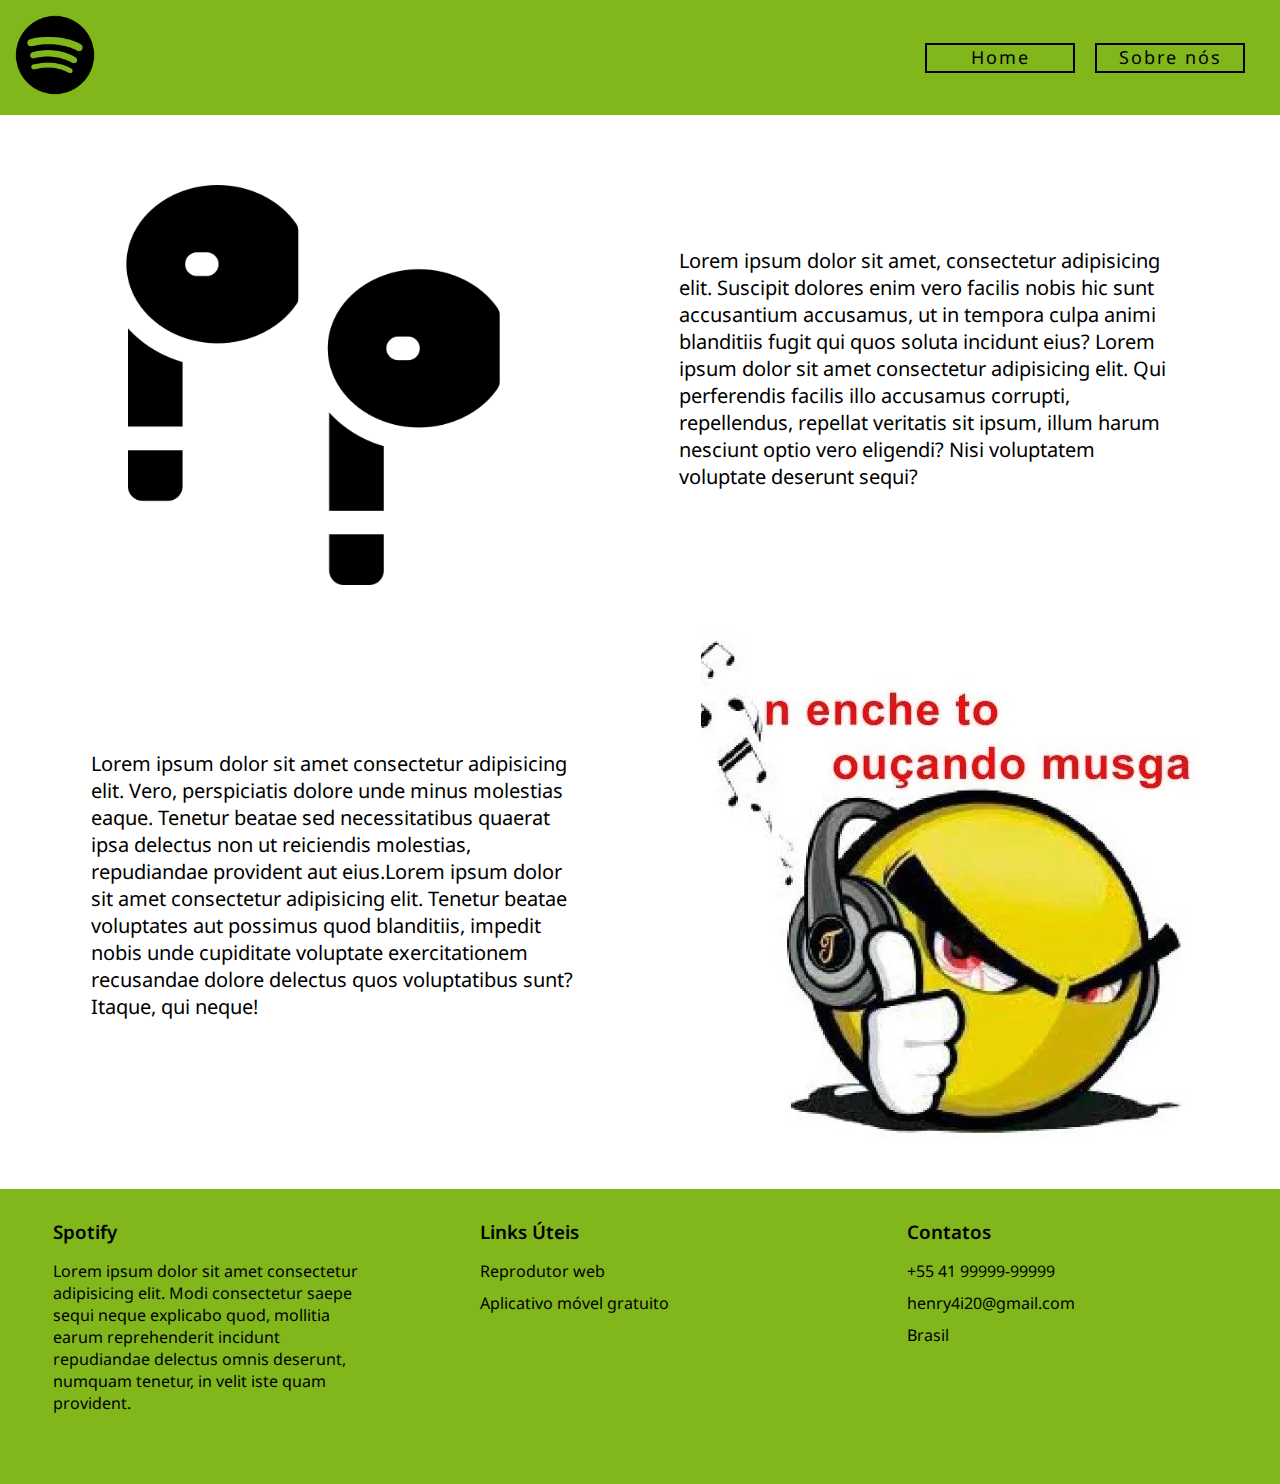
<file: index.html>
<!DOCTYPE html>
<html lang="en">
<head>
    <meta charset="UTF-8">
    <meta name="viewport" content="width=device-width, initial-scale=1.0">
    <title>Spotify</title>
    <link rel="stylesheet" href="style.css">
    <link rel="preconnect" href="https://fonts.googleapis.com">
<link rel="preconnect" href="https://fonts.gstatic.com" crossorigin>
<link href="https://fonts.googleapis.com/css2?family=Noto+Sans:ital,wght@0,100..900;1,100..900&display=swap" rel="stylesheet">
    <script src="script.js"></script>
</head>
<body>
    <header>
        <div class="header-container">
            <a href="index.html"><img src="assets/spotify.png" alt="" height="80px"></a>
            <div class="wrapper">
                <a href="index.html" class="btn"><span>Home</span></a>
                <a href="sobre.html" class="btn"><span>Sobre nós</span></a>
              </div>
        </div>
    </header>
    <main>
        <div class="wrap">
            <div class="left"><img src="assets/fone-de-ouvido.png" alt="" height="400px"></div>
            <div class="right">Lorem ipsum dolor sit amet, consectetur adipisicing elit. Suscipit dolores enim vero facilis nobis hic sunt accusantium accusamus, ut in tempora culpa animi blanditiis fugit qui quos soluta incidunt eius? Lorem ipsum dolor sit amet consectetur adipisicing elit. Qui perferendis facilis illo accusamus corrupti, repellendus, repellat veritatis sit ipsum, illum harum nesciunt optio vero eligendi? Nisi voluptatem voluptate deserunt sequi?</div>
        </div>
        <div class="wrap">
            <div class="left02"> Lorem ipsum dolor sit amet consectetur adipisicing elit. Vero, perspiciatis dolore unde minus molestias eaque. Tenetur beatae sed necessitatibus quaerat ipsa delectus non ut reiciendis molestias, repudiandae provident aut eius.Lorem ipsum dolor sit amet consectetur adipisicing elit. Tenetur beatae voluptates aut possimus quod blanditiis, impedit nobis unde cupiditate voluptate exercitationem recusandae dolore delectus quos voluptatibus sunt? Itaque, qui neque!</div>
            <div class="right"> <img src="assets/879378b4f8327156d53069a78eac98e9.webp" alt=""></div>
        </div>
    </main>

    <footer>
        <div class="footer-container ">
          <ul>
            <h3>Spotify</h3>
            <p>
              Lorem ipsum dolor sit amet consectetur adipisicing elit. Modi
              consectetur saepe sequi neque explicabo quod, mollitia earum
              reprehenderit incidunt repudiandae delectus omnis deserunt, numquam
              tenetur, in velit iste quam provident.
            </p>
          </ul>
          <ul class="link">
            <h3>Links Úteis</h3>
            <li><a href="https://open.spotify.com/#_gl=1*1ucrcbv*_gcl_au*MTI5ODMwNTg5OC4xNzI2Njc3ODU1" target="_self">Reprodutor web</a></li>
            <li><a href="https://www.spotify.com/us/free/" target="_self">Aplicativo móvel gratuito</a></li>

          </ul>
  
          <ul>
            <h3>Contatos</h3>
            <li>+55 41 99999-99999</li>
            <li>henry4i20@gmail.com</li>
            <li>Brasil</li>
          </ul>
        </div>
      </footer>
    
</body>
</html>
</file>
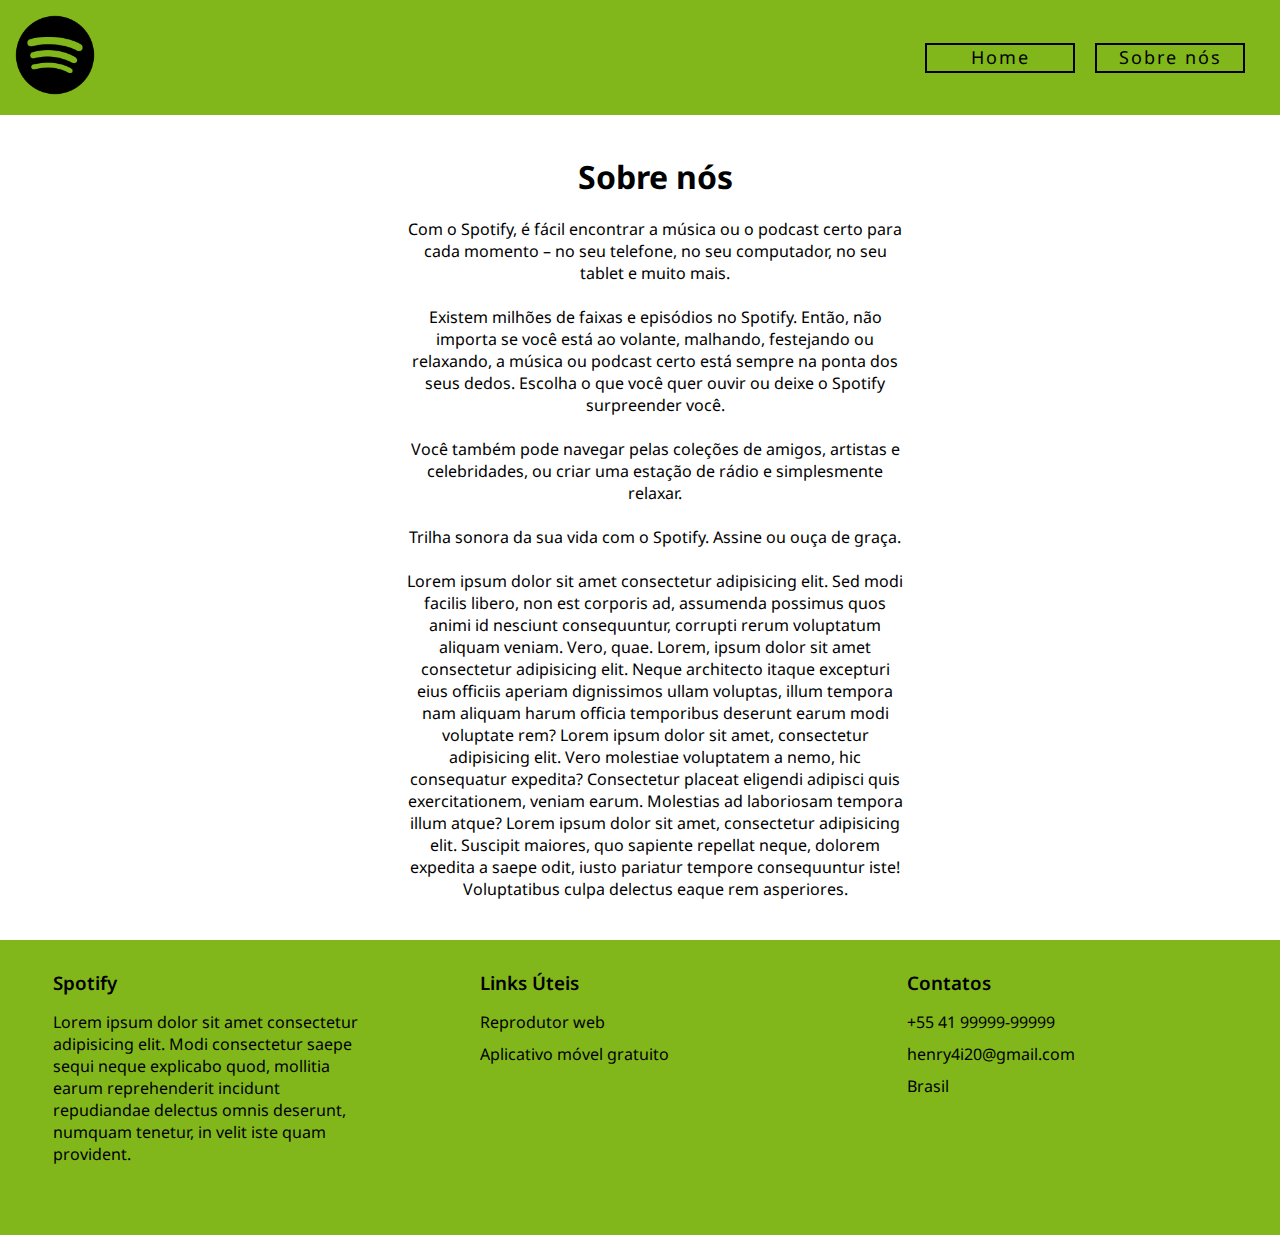
<file: sobre.html>
<!DOCTYPE html>
<html lang="en">
<head>
    <meta charset="UTF-8">
    <meta name="viewport" content="width=device-width, initial-scale=1.0">
    <title>Spotify</title>
    <link rel="stylesheet" href="sobre.css">
    <link rel="preconnect" href="https://fonts.googleapis.com">
<link rel="preconnect" href="https://fonts.gstatic.com" crossorigin>
<link href="https://fonts.googleapis.com/css2?family=Noto+Sans:ital,wght@0,100..900;1,100..900&display=swap" rel="stylesheet">
    <script src="script.js"></script>
</head>
<body>
    <header>
        <div class="header-container">
            <a href="index.html"><img src="assets/spotify.png" alt="" height="80px"></a>
            <div class="wrapper">
                <a href="index.html" class="btn"><span>Home</span></a>
                <a href="sobre.html" class="btn"><span>Sobre nós</span></a>
              </div>
        </div>
    </header>
    <main>
        <div class="wrap">
            <div>
                <h1>Sobre nós</h1>
                <p class="p-01">Com o Spotify, é fácil encontrar a música ou o podcast certo para cada momento – no seu telefone, no seu computador, no seu tablet e muito mais.
            <br><br>
            Existem milhões de faixas e episódios no Spotify. Então, não importa se você está ao volante, malhando, festejando ou relaxando, a música ou podcast certo está sempre na ponta dos seus dedos. Escolha o que você quer ouvir ou deixe o Spotify surpreender você.
            <br><br>
            Você também pode navegar pelas coleções de amigos, artistas e celebridades, ou criar uma estação de rádio e simplesmente relaxar.
            <br><br>
            Trilha sonora da sua vida com o Spotify. Assine ou ouça de graça.
            
            <p><br>Lorem ipsum dolor sit amet consectetur adipisicing elit. Sed modi facilis libero, non est corporis ad, assumenda possimus quos animi id nesciunt consequuntur, corrupti rerum voluptatum aliquam veniam. Vero, quae. Lorem, ipsum dolor sit amet consectetur adipisicing elit. Neque architecto itaque excepturi eius officiis aperiam dignissimos ullam voluptas, illum tempora nam aliquam harum officia temporibus deserunt earum modi voluptate rem? Lorem ipsum dolor sit amet, consectetur adipisicing elit. Vero molestiae voluptatem a nemo, hic consequatur expedita? Consectetur placeat eligendi adipisci quis exercitationem, veniam earum. Molestias ad laboriosam tempora illum atque? Lorem ipsum dolor sit amet, consectetur adipisicing elit. Suscipit maiores, quo sapiente repellat neque, dolorem expedita a saepe odit, iusto pariatur tempore consequuntur iste! Voluptatibus culpa delectus eaque rem asperiores.</p>
            </p>
            </div>
        </div>
    </main>

    <footer>
        <div class="footer-container ">
          <ul>
            <h3>Spotify</h3>
            <p>
              Lorem ipsum dolor sit amet consectetur adipisicing elit. Modi
              consectetur saepe sequi neque explicabo quod, mollitia earum
              reprehenderit incidunt repudiandae delectus omnis deserunt, numquam
              tenetur, in velit iste quam provident.
            </p>
          </ul>
          <ul class="link">
            <h3>Links Úteis</h3>
            <li><a href="https://open.spotify.com/#_gl=1*1ucrcbv*_gcl_au*MTI5ODMwNTg5OC4xNzI2Njc3ODU1" target="_self">Reprodutor web</a></li>
            <li><a href="https://www.spotify.com/us/free/" target="_self">Aplicativo móvel gratuito</a></li>

          </ul>
  
          <ul>
            <h3>Contatos</h3>
            <li>+55 41 99999-99999</li>
            <li>henry4i20@gmail.com</li>
            <li>Brasil</li>
          </ul>
        </div>
      </footer>
    
</body>
</html>
</file>
<file: style.css>
* {
    padding: 0;
    margin: 0;
    box-sizing: border-box;
    scroll-behavior: smooth;
    font-family: "Noto Sans", sans-serif;
    ;
  }
.header-container{
    display: flex;
    justify-content: space-between;
    width: 100%;
    padding: 15px;
    background-color: #81b71a;

}
.wrapper{
    display: flex;
    align-items: center;
    gap: 20px;
    margin-right: 20px;

  }
  
  .btn{
    width: 150px;
    height: 30px;
    font-size: 18px;
    font-family: sans-serif;
    text-decoration: none;
    color: black;
    border: 2px solid black;
    letter-spacing: 2px;
    text-align: center;
    position: relative;
    transition: all .35s;
  }
  
  .btn span{
    position: relative;
    z-index: 2;
  }
  
  .btn:after{
    position: absolute;
    content: "";
    top: 0;
    left: 0;
    width: 0;
    height: 100%;
    background:black;
    transition: all .35s;
  }
  
  .btn:hover{
    color: #fff;
  }
  
  .btn:hover:after{
    width: 100%;
  }

.wrap{
    margin: 20px;
    font-size: 20px;
    padding: 10px;
    display: flex;
    justify-content: space-around;
}
.left{
    margin-top: 40px;
}
.right{
    display: flex;
    align-items: center;
    width: 40%;
}

.left02{
    display: flex;
    align-items: center;
    width: 40%;
}

footer{
    margin-top: 40px;
    background-color:#81b71a;
  }
  footer .footer-container{
    display: flex;
    justify-content: space-around;
  }
  footer .footer-container ul{
    margin-top: 30px;
    margin-bottom: 30px;
    width: 25%;
  }
  footer .footer-container h3{
    margin-bottom: 16px;
    font-weight: 600;
  
  }
  footer .footer-container .redes-sociais img{
    margin-right: 20px;
    margin-bottom: 20px;
  }
  footer .footer-container ul>p{
    margin-bottom: 40px;
  }
  footer .footer-container li{
    margin: 10px 0;
    list-style-type: none;
  }
  footer .footer-container a{
    color:black;
    text-decoration: none;
  }

  @media(max-width:1200px){
    .wrap{
      flex-direction: column;
      align-items: center;
      margin: 40px;
    }
    .right{
      width: 300px;
      align-items: center;
      justify-content: center;
    }
    .left02{
      width: 300px;
    }

    @media(max-width:600px){
      .right img{
        width: 300px;
      } 
      .footer-container{
        flex-direction: column;
        justify-content: center;
        align-items: center;
      }
      footer .footer-container ul{
        
        width: 50%;
      }
      .wrapper{
        flex-direction: column;
      }
      .left img{
        height: 300px;
      }
      img{
    
      }
    }
  }
</file>
<file: sobre.css>
* {
    padding: 0;
    margin: 0;
    box-sizing: border-box;
    scroll-behavior: smooth;
    font-family: "Noto Sans", sans-serif;
    ;
  }
 

.header-container{
    display: flex;
    justify-content: space-between;
    width: 100%;
    padding: 15px;
    background-color: #81b71a;

}

.wrapper{
    display: flex;
    align-items: center;
    gap: 20px;
    margin-right: 20px;

  }
  
  .btn{
    width: 150px;
    height: 30px;
    font-size: 18px;
    font-family: sans-serif;
    text-decoration: none;
    color: black;
    border: 2px solid black;
    letter-spacing: 2px;
    text-align: center;
    position: relative;
    transition: all .35s;
  }
  
  .btn span{
    position: relative;
    z-index: 2;
  }
  
  .btn:after{
    position: absolute;
    content: "";
    top: 0;
    left: 0;
    width: 0;
    height: 100%;
    background:black;
    transition: all .35s;
  }
  
  .btn:hover{
    color: #fff;
  }
  
  .btn:hover:after{
    width: 100%;
  }
.wrap{
    display: flex;
    justify-content: center;
    align-items:center;
    margin-left: 30px;
}
  .wrap div{
    margin-top: 40px;
    width: 40%;
    text-align: center;
  }
  .p-01{
    margin-top: 20px;
  }

  footer{
    margin-top: 40px;
    background-color:#81b71a;
  }
  footer .footer-container{
    display: flex;
    justify-content: space-around;
  }
  footer .footer-container ul{
    margin-top: 30px;
    margin-bottom: 30px;
    width: 25%;
  }
  footer .footer-container h3{
    margin-bottom: 16px;
    font-weight: 600;
  
  }
  footer .footer-container .redes-sociais img{
    margin-right: 20px;
    margin-bottom: 20px;
  }
  footer .footer-container ul>p{
    margin-bottom: 40px;
  }
  footer .footer-container li{
    margin: 10px 0;
    list-style-type: none;
  }
  footer .footer-container a{
    color:black;
    text-decoration: none;
  }

  @media(max-width:600px){
    .wrapper{
      flex-direction: column;
    }
    .footer-container{
      flex-direction: column;
      justify-content: center;
      align-items: center;
    }
    footer .footer-container ul{
      
      width: 50%;
    }
   .wrap div{
    width: 70%;
   }
   .wrap{
    margin-left: 0;
   }
   
  }
</file>
